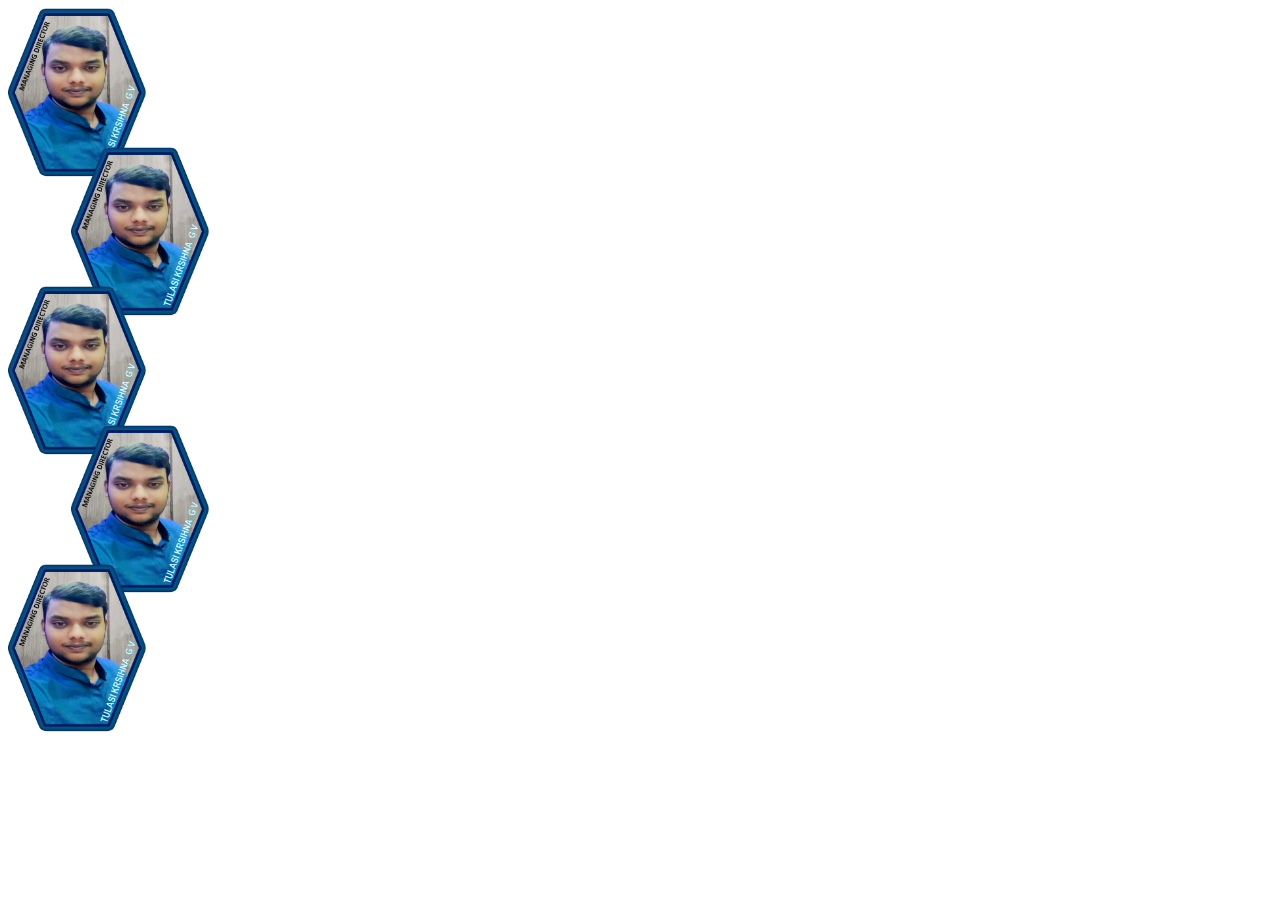
<file: test.html>
<html>
<head>
<style>
	.i1{

width:auto; height:20%;


	}
.i2{

	width:auto; height:20%;
margin-left:5%;
margin-top:-3%;

	}
.i3{

width:auto; height:20%;
margin-top:-3%;


	}
.i4{

width:auto; height:20%;
margin-left:5%;
margin-top:-3%;

	}
.i5{
width:auto; height:20%;
margin-top:-3%;



	}



</style>

	</head>

<body>

	<img class="i1" src="assets/img/mng.png"><br>
	<img class="i2" src="assets/img/mng.png"><br>
	<img class="i3" src="assets/img/mng.png"><br>
	<img class="i4" src="assets/img/mng.png"><br>
	<img class="i5" src="assets/img/mng.png"><br>

	</body>
	</html>
</file>
